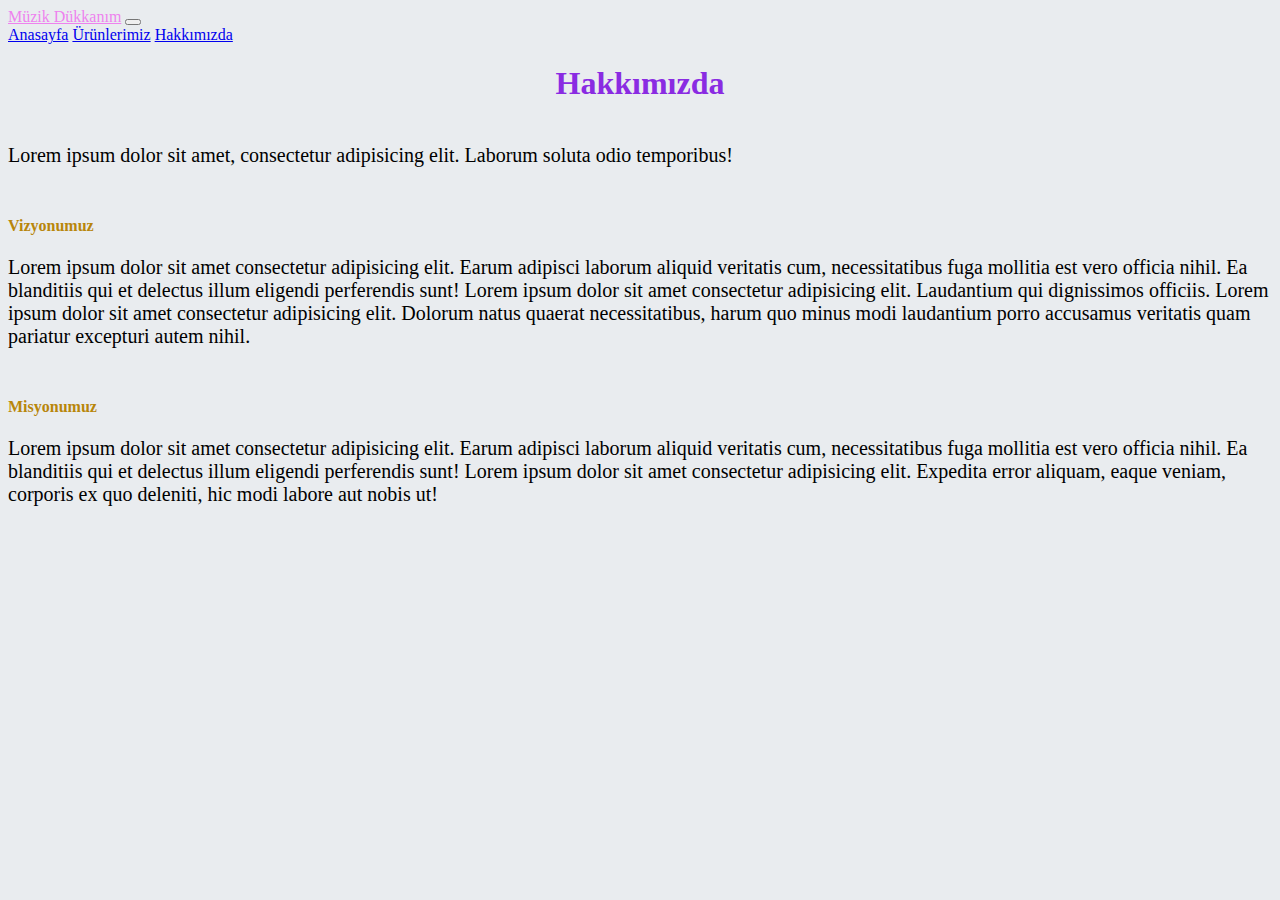
<file: hakkimizda.html>
<!doctype html>
<html lang="en">
  <head>
    <!-- Required meta tags -->
    <meta charset="utf-8">
    <meta name="viewport" content="width=device-width, initial-scale=1">

    <!-- Bootstrap CSS -->
    <link href="https://cdn.jsdelivr.net/npm/bootstrap@5.1.3/dist/css/bootstrap.min.css" rel="stylesheet" integrity="sha384-1BmE4kWBq78iYhFldvKuhfTAU6auU8tT94WrHftjDbrCEXSU1oBoqyl2QvZ6jIW3" crossorigin="anonymous">

    <link rel="stylesheet" href="style.css">
    <title>Hello, world!</title>
  </head>
  <body>
    <nav class="navbar navbar-expand-lg navbar-dark bg-dark ">
        <div class="container-fluid">
          <a class="navbar-brand" style="color: violet;" href="index.html">Müzik Dükkanım</a>
          <button class="navbar-toggler" type="button" data-bs-toggle="collapse" data-bs-target="#navbarNavAltMarkup" aria-controls="navbarNavAltMarkup" aria-expanded="false" aria-label="Toggle navigation">
            <span class="navbar-toggler-icon"></span>
          </button>
          <div class="collapse navbar-collapse" id="navbarNavAltMarkup">
            <div class="navbar-nav">
              <a class="nav-link active" aria-current="page" href="index.html">Anasayfa</a>
              <a class="nav-link" href="urunlerimiz.html">Ürünlerimiz</a>
              <a class="nav-link" href="#">Hakkımızda</a>
            </div>
          </div>
        </div>
      </nav>
      <div class="titles pt-5">
        <h1 style="color: blueviolet;">Hakkımızda</h1>
      </div>
      <div class="p-5">
        <p>Lorem ipsum dolor sit amet, consectetur adipisicing elit. Laborum soluta odio temporibus!</p>
        <h4 style="color: darkgoldenrod;">Vizyonumuz</h4>
        <p>Lorem ipsum dolor sit amet consectetur adipisicing elit. Earum adipisci laborum aliquid veritatis cum, necessitatibus fuga mollitia est vero officia nihil. Ea blanditiis qui et delectus illum eligendi perferendis sunt! Lorem ipsum dolor sit amet consectetur adipisicing elit. Laudantium qui dignissimos officiis. Lorem ipsum dolor sit amet consectetur adipisicing elit. Dolorum natus quaerat necessitatibus, harum quo minus modi laudantium porro accusamus veritatis quam pariatur excepturi autem nihil.</p>
        <h4 style="color: darkgoldenrod;">Misyonumuz</h4>
        <p>Lorem ipsum dolor sit amet consectetur adipisicing elit. Earum adipisci laborum aliquid veritatis cum, necessitatibus fuga mollitia est vero officia nihil. Ea blanditiis qui et delectus illum eligendi perferendis sunt! Lorem ipsum dolor sit amet consectetur adipisicing elit. Expedita error aliquam, eaque veniam, corporis ex quo deleniti, hic modi labore aut nobis ut!</p>
      </div>

    <!-- Optional JavaScript; choose one of the two! -->

    <!-- Option 1: Bootstrap Bundle with Popper -->
    <script src="https://cdn.jsdelivr.net/npm/bootstrap@5.1.3/dist/js/bootstrap.bundle.min.js" integrity="sha384-ka7Sk0Gln4gmtz2MlQnikT1wXgYsOg+OMhuP+IlRH9sENBO0LRn5q+8nbTov4+1p" crossorigin="anonymous"></script>

    <!-- Option 2: Separate Popper and Bootstrap JS -->
    <!--
    <script src="https://cdn.jsdelivr.net/npm/@popperjs/core@2.10.2/dist/umd/popper.min.js" integrity="sha384-7+zCNj/IqJ95wo16oMtfsKbZ9ccEh31eOz1HGyDuCQ6wgnyJNSYdrPa03rtR1zdB" crossorigin="anonymous"></script>
    <script src="https://cdn.jsdelivr.net/npm/bootstrap@5.1.3/dist/js/bootstrap.min.js" integrity="sha384-QJHtvGhmr9XOIpI6YVutG+2QOK9T+ZnN4kzFN1RtK3zEFEIsxhlmWl5/YESvpZ13" crossorigin="anonymous"></script>
    -->
  </body>
</html>
</file>
<file: style.css>
header{
    background-color: #E9ECEF;
    text-align: center;
    align-items: center;
    padding-top: 10rem;
    padding-bottom: 50rem;
    width: 100%;

}
body{
    background-color: #E9ECEF;
}
p{
    font-size: 20px;
    margin-bottom: 50px;
}
img{
    height: 400px;
}
.titles{
    background-color: #E9ECEF;
    display: flex;
    flex-direction: column;
    justify-content: center;
    text-align: center;
}
</file>
